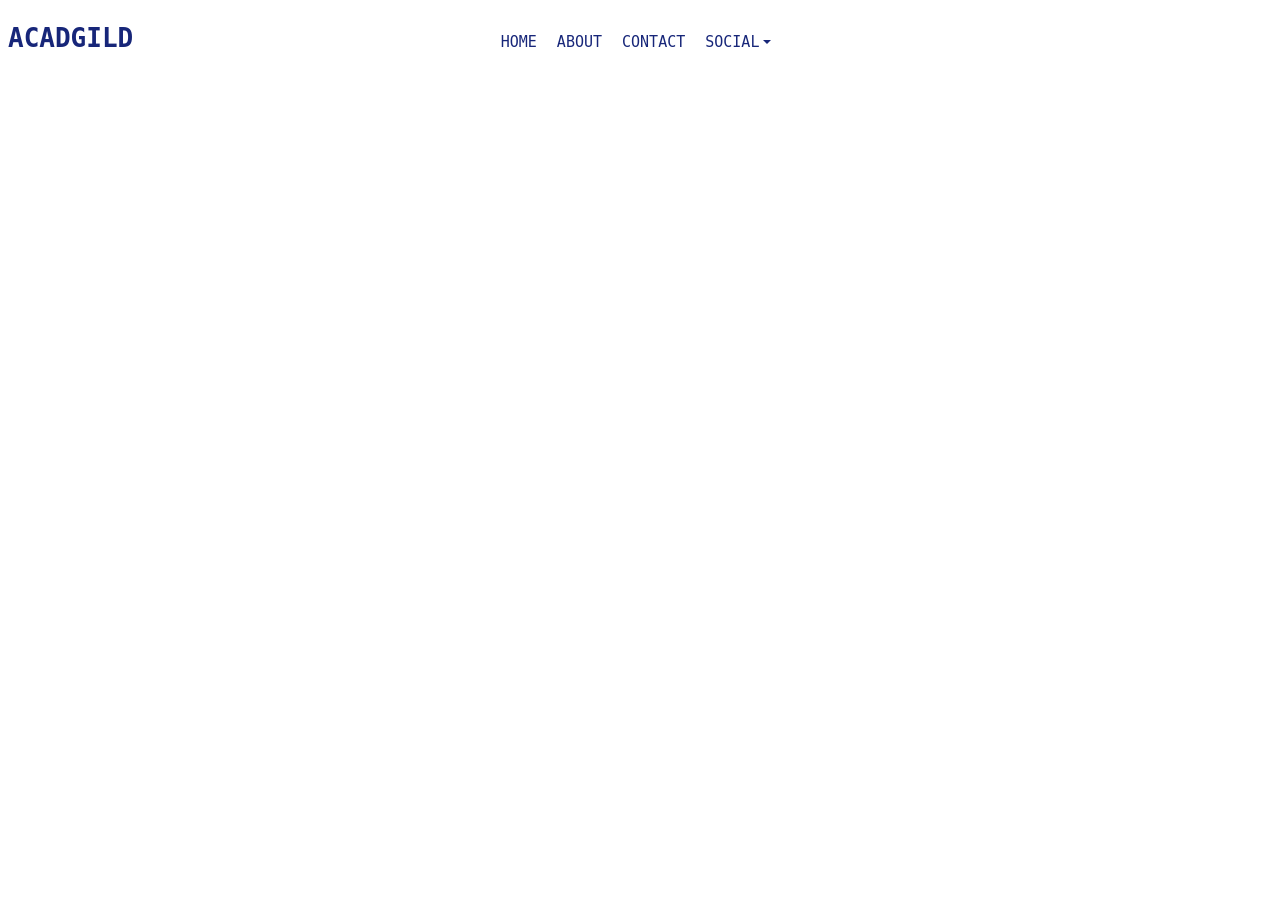
<file: assignment 6.3/html/index.html>
<!DOCTYPE html>
<html lang="en">

<head>
    <meta charset="UTF-8">
    <title>ACADGILD</title>
    <!--Link to StyleSheet-->
    <link rel="stylesheet" href="../css/style.css">
</head>

<body>
    <header>
        <div class="container">
            <h1>
                <a href="#">Acadgild</a>
            </h1>
            <nav>
                <ul class="clearfix">
                    <li>
                        <a href="#">
                            <h4>Home</h4>
                        </a>
                    </li>
                    <li>
                        <a href="../html/about.html">
                            <h4>About</h4>
                        </a>
                    </li>
                    <li>
                        <a href="#">
                            <h4>Contact</h4>
                        </a>
                    </li>
                    <li>
                        <a href="#">
                            <h4 id="social">Social</h4>
                            <div class="arrow"></div>
                            <ul>
                                <li>Twitter</li>
                                <li>Facebook</li>
                                <li>Instagram</li>
                                <li>Snapchat</li>
                                <li>Tumblr</li>
                            </ul>
                        </a>
                    </li>
                </ul>
                <!-- end of ul of main nav-->
            </nav>
            <!--end of nav-->
        </div>
        <!--end of container-->
    </header>
    <main>
        <section>
            <h3>Student Results -2017</h3>
            <div id="resultDiv">
                <table>
                    <caption>Result Sheet Table</caption>
                </table>
            </div>
        </section>
    </main>
    <footer>
        <p>
            <center><small>©Copyright 2017 programmers inc.</small></center>
        </p>
    </footer>
    <!--Link to Javascript-->
    <script src="../javascript/scripts1.js"></script>
</body>

</html>
</file>
<file: assignment 6.3/css/style.css>
.clearfix::after {
  content: "";
  display: table;
  clear: both;
}

#salaryIncrementResult p{
  text-align: center;
  font-size: 2em;
  font-weight: bold;
  margin-bottom: 160px;
}

table{
  border: 1px solid #fff;
  margin: 0 auto;
}
table caption {
  margin-bottom: 20px;
}
table th,table td{
  padding: 20px;
  text-transform: uppercase;
  text-align: center;
  
}
body {
  padding-top: 108px;
  font-family: monospace;
  background: url("http://i.imgur.com/Rm2NpV2.jpg") no-repeat;
  margin: 0;
  background-size: cover;
  overflow: hidden;
}
body p {
  font-size: 17px;
}
body > header {
  margin-bottom: 40px;
  padding: 0 8px 0 8px;
  text-align: center;
  text-transform: uppercase;
  position: fixed;
  width: 100%;
  background: #ffffff;
  top: 0;
  z-index: 3;
  -webkit-box-sizing: border-box;
  -o-box-sizing: border-box;
  -ms-box-sizing: border-box;
  box-sizing: border-box;
}
body > header .container {
  position: relative;
}
body > header h1 {
  display: inline-block;
  position: absolute;
  left: 0;
  color: #35D8F9;
}
body > header h1 a {
  text-decoration: none;
  color: #172679;
  text-transform: uppercase;
  vertical-align: sub;
}

/*   Main Navigation styles  */
nav {
  list-style: none;
  display: inline-block;
}
nav h2 {
  display: none;
}

ul {
  list-style: none;
  padding-left: 0;
}
ul li {
  float: left;
  position: relative;
}
ul li a {
  text-decoration: none;
}
ul li a h4 {
  padding-right: 20px;
  font-weight: 400;
  text-transform: uppercase;
  color: #172679;
  font-size: 15px;
}

/* Dropdown Navigation styles */
a .arrow {
  width: 0;
  height: 0;
  border-left: 4px solid transparent;
  border-right: 4px solid transparent;
  border-top: 4px solid #172679;
  display: inline-block;
  vertical-align: middle;
  margin-bottom: 2px;
  position: relative;
  right: 8px;
}
a ul {
  position: absolute;
  display: none;
  width: 135px;
  top: 48px;
}
a ul li {
  float: none;
  background-color: #ffffff;
  padding: 10px;
  color: #172679;
  font-size: 13px;
  border-bottom: 1px solid #eaf8ff;
}
a ul li:hover {
  background-color: #35D8F9;
  color: white;
}
a ul li:last-child {
  border: none;
}

li:hover ul {
  display: block;
  border: 1px solid #35D8F9;
}

#social {
  display: inline-block;
  padding-right: 0;
  margin-right: 4px;
}

/* Main section Styles */
main section h3 {
 display: table;
 text-align: center;
 font-weight: 400;
 font-size: 15px;
 margin:0 auto 40px auto;
 border-bottom: 1px solid #fff;
 padding-bottom: 10px;
}
main article {
  padding: 0 0 80px 0;
  position: relative;
  z-index: 2;
}
main article p {
  padding: 0 8px 0 8px;
}

/* figure section styles */
figure {
  margin: 0;
}
figure div {
  margin: 0 auto;
}
figure figcaption {
  clear: both;
  text-align: center;
  font-size: 2em;
  text-transform: uppercase;
  padding: 20px 0;
}

/* About us section styles */
#aboutUs {
  margin: 90px 0;
}

/* footer styles */
footer, main {
  color: #ffffff;
}

/*----------------------------------------------- Bicycle CSS -----------------------------------------------------------------------------*/
.cycle-outer {
  width: 534px;
  height: 260px;
  position: relative;
  top: 50%;
  margin-top: 180px;
  -webkit-animation: move 15s linear infinite normal;
          animation: move 15s linear infinite normal;
}

.cycle-wrapper {
  width: 534px;
  height: 260px;
  margin: 0 auto;
  position: relative;
}

.cycle-wheel-front {
  margin: 100px 0 0 330px;
}

.cycle-wheel-back {
  margin: 100px 0 0 0px;
}

.cycle-wheel-outer {
  background: transparent;
  border: 5px solid #aaa;
  border-radius: 50%;
  width: 190px;
  height: 190px;
  position: absolute;
  margin-top: 5px;
  -webkit-animation: wheel-rotate 2s linear infinite;
  animation: wheel-rotate 2s linear infinite;
}

.cycle-wheel-outer:after {
  background: transparent;
  border: 4px solid #EF9058;
  border-radius: 50%;
  width: 176px;
  height: 176px;
  position: absolute;
  margin: 3px;
  content: "";
  top: 0px;
}

@-webkit-keyframes wheel-rotate {
  from {
    -webkit-transform: rotate(0deg);
  }
  to {
    -webkit-transform: rotate(360deg);
  }
}
@keyframes wheel-rotate {
  from {
    -webkit-transform: rotate(0deg);
            transform: rotate(0deg);
  }
  to {
    -webkit-transform: rotate(360deg);
            transform: rotate(360deg);
  }
}
.spoke {
  position: absolute;
  width: 1px;
  height: 200px;
  background: #AAAAAA;
  margin-left: 95px;
  margin-top: -18px;
  z-index: 0;
}

.spoke:after {
  content: "";
  position: absolute;
  width: 1px;
  height: 200px;
  background: #AAAAAA;
  -webkit-transform: rotate(120deg);
  transform: rotate(120deg);
}

.spoke:before {
  content: "";
  position: absolute;
  width: 1px;
  height: 200px;
  background: #AAAAAA;
  -webkit-transform: rotate(240deg);
  transform: rotate(240deg);
}

.spoke-container li:nth-child(2) {
  -webkit-transform: rotate(30deg);
  transform: rotate(30deg);
}

.inner-disc {
  background: #666;
  width: 20px;
  height: 20px;
  border-radius: 50%;
  position: absolute;
  left: 50%;
  margin-left: -10px;
  top: 50%;
  margin-top: -10px;
}

.cycle-wheel-back .inner-disc:after {
  content: "";
  background: #666;
  width: 20px;
  height: 20px;
  border-radius: 50%;
  position: absolute;
  left: 50%;
  margin-left: -10px;
  top: 50%;
  margin-top: -10px;
}

.inner-disc-2 {
  background: transparent;
  width: 6px;
  height: 6px;
  border: 2px solid #FFF;
  border-radius: 50%;
  position: absolute;
  left: 50%;
  margin-left: -5px;
  top: 50%;
  margin-top: -5px;
}

.cycle-wheel-back .inner-disc-2:after {
  content: "";
  background: transparent;
  width: 18px;
  height: 18px;
  border-radius: 50%;
  position: absolute;
  left: 50%;
  margin-left: -13px;
  top: 50%;
  margin-top: -13px;
  border: 4px dotted #666;
}

/* Main Body */
.cycle-body {
  margin-left: 125px;
}

.front-wheel-frame {
  background: #5E999B;
  width: 8px;
  height: 180px;
  position: absolute;
  z-index: 2;
  transform: rotate(-25deg);
  -webkit-transform: rotate(-25deg);
  -moz-transform: rotate(-25deg);
  margin: -72px 0 0 260px;
}

.top-frame {
  background: #5E999B;
  width: 180px;
  height: 8px;
  position: absolute;
  z-index: 2;
  margin: -20px 0 0 62px;
  transform: rotate(-8deg);
  -webkit-transform: rotate(-8deg);
  -moz-transform: rotate(-8deg);
}

.front-frame {
  background: #5E999B;
  width: 8px;
  height: 160px;
  position: absolute;
  z-index: 2;
  transform: rotate(41deg);
  -webkit-transform: rotate(41deg);
  -moz-transform: rotate(41deg);
  margin: -36px 0 0 189px;
}

.center-frame {
  background: #5E999B;
  width: 8px;
  height: 205px;
  position: absolute;
  z-index: 2;
  transform: rotate(-33deg);
  -webkit-transform: rotate(-33deg);
  -moz-transform: rotate(-33deg);
  margin: -84px 0 0 75px;
}

.back-frame {
  background: #5E999B;
  width: 8px;
  height: 136px;
  position: absolute;
  z-index: 2;
  transform: rotate(39deg);
  -webkit-transform: rotate(39deg);
  -moz-transform: rotate(39deg);
  margin: -23px 0 0 19px;
}

.bottom-frame {
  background: #5E999B;
  width: 159px;
  height: 8px;
  position: absolute;
  z-index: 2;
  margin: 100px 0 0 -16px;
}

.handlebar-front {
  width: 60px;
  height: 8px;
  background: #5E999B;
  z-index: 2;
  position: absolute;
  margin: -68px 0 0 222px;
  -webkit-border-top-left-radius: 3px;
  -webkit-border-bottom-left-radius: 3px;
  -moz-border-radius-topleft: 3px;
  -moz-border-radius-bottomleft: 3px;
  border-top-left-radius: 3px;
  border-bottom-left-radius: 3px;
}

.handlebar-curve {
  width: 40px;
  height: 40px;
  border: 8px solid #666;
  -webkit-border-top-right-radius: 100%;
  -webkit-border-bottom-right-radius: 100%;
  -webkit-border-bottom-left-radius: 100%;
  -moz-border-radius-topright: 100%;
  -moz-border-radius-bottomright: 100%;
  -moz-border-radius-bottomleft: 100%;
  border-top-right-radius: 100%;
  border-bottom-right-radius: 100%;
  border-bottom-left-radius: 100%;
  background: transparent;
  position: absolute;
  margin: -68px 0 0 258px;
  border-left: 8px solid transparent;
  border-top: 8px solid #666;
  border-bottom: 8px solid #666;
}

.seat {
  width: 50px;
  height: 10px;
  background: #666;
  border-radius: 44%;
  position: absolute;
  margin: -73px 0 0 15px;
}

.seat:after {
  width: 0px;
  height: 0px;
  border-style: solid;
  border-width: 0 40px 16px 40px;
  border-color: transparent transparent #666 transparent;
  content: "";
  position: absolute;
  z-index: 3;
  -webkit-transform: rotate(-12deg);
  transform: rotate(-12deg);
  position: absolute;
  border-radius: 100%;
  margin: 0 0 0 -26px;
}

.seat:before {
  width: 0px;
  height: 0px;
  border-style: solid;
  border-width: 0 40px 16px 40px;
  border-color: transparent transparent #666 transparent;
  content: "";
  position: absolute;
  z-index: 3;
  -webkit-transform: rotate(179deg);
  transform: rotate(179deg);
  position: absolute;
  border-radius: 100%;
  margin: 0 0 0 -26px;
}

.seat span {
  width: 32px;
  height: 19px;
  background: #666;
  border-radius: 100%;
  position: absolute;
  margin: 1px 0 0 -22px;
  -webkit-transform: rotate(-11deg);
  transform: rotate(-11deg);
}

/* Chain and Pedals */
.chain-rotation {
  position: absolute;
  z-index: 16;
}

.chain-disc-inner {
  background: #666;
  width: 18px;
  height: 18px;
  border-radius: 50%;
  position: absolute;
  margin: 2px;
  z-index: 4;
}

.chain-disc-outer {
  background: #FFF;
  width: 22px;
  height: 22px;
  border: 5px solid #666;
  border-radius: 50%;
  position: absolute;
  margin: 87px 0 0 250px;
  z-index: 3;
  content: "";
}

.chain-rods {
  height: 70px;
  width: 6px;
  background: #666;
  position: absolute;
  margin: 67px 0 0 263px;
  z-index: 15;
  -webkit-animation: wheel-rotate 2s linear infinite;
  animation: wheel-rotate 2s linear infinite;
}

.chain-rods:before {
  content: "";
  height: 70px;
  width: 6px;
  background: #666;
  position: absolute;
  transform: rotate(120deg);
  -webkit-transform: rotate(120deg);
  -moz-transform: rotate(120deg);
}

.chain-rods:after {
  content: "";
  height: 70px;
  width: 6px;
  background: #666;
  position: absolute;
  transform: rotate(240deg);
  -webkit-transform: rotate(240deg);
  -moz-transform: rotate(240deg);
}

.outer-axle {
  height: 70px;
  width: 70px;
  border-radius: 50%;
  background: transparent;
  border: 5px solid #666;
  position: absolute;
  margin: 62px 0 0 226px;
  z-index: 3;
}

.outer-axle:after {
  content: "";
  height: 74px;
  width: 74px;
  border-radius: 50%;
  background: transparent;
  border: 5px dotted #666;
  margin: -7px;
  position: absolute;
  z-index: 3;
  -webkit-animation: wheel-rotate 2s linear infinite;
  animation: wheel-rotate 2s linear infinite;
}

.chain-up {
  background-color: transparent;
  background-size: 8px 2px;
  background-position: 0 0, 30px 30px;
  width: 155px;
  height: 4px;
  position: absolute;
  z-index: 9;
  background: #EEE;
  -webkit-transform: rotate(-11deg);
  transform: rotate(-11deg);
  margin: 76px 0 0 98px;
}

.chain-up:before {
  content: "";
  background-color: transparent;
  background-image: -webkit-gradient(linear, left top, right top, color-stop(25%, #666), color-stop(25%, transparent), color-stop(75%, transparent), color-stop(75%, #666), to(#666));
  background-image: linear-gradient(90deg, #666 25%, transparent 25%, transparent 75%, #666 75%, #666);
  background-size: 8px 2px;
  background-position: 0 0, 30px 30px;
  width: 155px;
  height: 4px;
  animation: chainUp 2s linear infinite;
  -moz-animation: chainUp 2s linear infinite;
  -webkit-animation: chainUp 2s linear infinite;
  position: absolute;
  z-index: 10;
}

.chain-bottom {
  background-color: transparent;
  background-size: 8px 2px;
  background-position: 0 0, 30px 30px;
  width: 155px;
  height: 4px;
  position: absolute;
  z-index: 9;
  background: #EEE;
  -webkit-transform: rotate(9deg);
  transform: rotate(9deg);
  margin: 127px 0 0 98px;
}

.chain-bottom:before {
  content: "";
  background-color: transparent;
  background-image: -webkit-gradient(linear, left top, right top, color-stop(25%, #666), color-stop(25%, transparent), color-stop(75%, transparent), color-stop(75%, #666), to(#666));
  background-image: linear-gradient(90deg, #666 25%, transparent 25%, transparent 75%, #666 75%, #666);
  background-size: 8px 2px;
  background-position: 0 0, 30px 30px;
  width: 155px;
  height: 4px;
  animation: chainDown 2s linear infinite;
  -moz-animation: chainDown 2s linear infinite;
  -webkit-animation: chainDown 2s linear infinite;
  position: absolute;
  z-index: 10;
}

@keyframes chainUp {
  0% {
    background-position: 0 25%;
  }
  100% {
    background-position: 100% 0;
  }
}
@-webkit-keyframes chainUp {
  0% {
    background-position: 0 25%;
  }
  100% {
    background-position: 100% 0;
  }
}
@keyframes chainDown {
  0% {
    background-position: 100% 0;
  }
  100% {
    background-position: 0 25%;
  }
}
@-webkit-keyframes chainDown {
  0% {
    background-position: 100% 0;
  }
  100% {
    background-position: 0 25%;
  }
}
.pedal-rod {
  height: 120px;
  width: 6px;
  background: #666;
  position: absolute;
  margin: -25px 0 0 0px;
}

.pedal-rod:before {
  width: 40px;
  height: 10px;
  background: #666;
  position: absolute;
  margin: 10px;
  content: "";
  margin: -7px -17px;
  -webkit-animation: pedal1 2s linear infinite;
  animation: pedal1 2s linear infinite;
}

.pedal-rod:after {
  width: 40px;
  height: 10px;
  background: #666;
  position: absolute;
  margin: 10px;
  content: "";
  margin: 119px -17px;
  -webkit-animation: pedal2 2s linear infinite;
  animation: pedal2 2s linear infinite;
}

@keyframes pedal1 {
  0% {
    -webkit-transform: rotate(0deg);
            transform: rotate(0deg);
  }
  25% {
    -webkit-transform: rotate(-140deg);
            transform: rotate(-140deg);
  }
  50% {
    -webkit-transform: rotate(-180deg);
            transform: rotate(-180deg);
  }
  75% {
    -webkit-transform: rotate(-240deg);
            transform: rotate(-240deg);
  }
  100% {
    -webkit-transform: rotate(-360deg);
            transform: rotate(-360deg);
  }
}
@-webkit-keyframes pedal1 {
  0% {
    -webkit-transform: rotate(0deg);
  }
  25% {
    -webkit-transform: rotate(-140deg);
  }
  50% {
    -webkit-transform: rotate(-180deg);
  }
  75% {
    -webkit-transform: rotate(-240deg);
  }
  100% {
    -webkit-transform: rotate(-360deg);
  }
}
@keyframes pedal2 {
  0% {
    -webkit-transform: rotate(0deg);
            transform: rotate(0deg);
  }
  25% {
    -webkit-transform: rotate(-60deg);
            transform: rotate(-60deg);
  }
  50% {
    -webkit-transform: rotate(-180deg);
            transform: rotate(-180deg);
  }
  75% {
    -webkit-transform: rotate(-340deg);
            transform: rotate(-340deg);
  }
  100% {
    -webkit-transform: rotate(-360deg);
            transform: rotate(-360deg);
  }
}
@-webkit-keyframes pedal2 {
  0% {
    -webkit-transform: rotate(0deg);
  }
  25% {
    -webkit-transform: rotate(-60deg);
  }
  50% {
    -webkit-transform: rotate(-180deg);
  }
  75% {
    -webkit-transform: rotate(-340deg);
  }
  100% {
    -webkit-transform: rotate(-360deg);
  }
}
.bottle-holder {
  width: 20px;
  height: 36px;
  background: #daeded;
  border: 3px solid #5E999B;
  position: absolute;
  margin: 54px 0 0 -25px;
}

.bottle-holder:after {
  width: 20px;
  height: 3px;
  content: "";
  background: #5E999B;
  position: absolute;
  margin: 24px 0 0 0px;
}

.bottle-holder:before {
  background-color: #daeded;
  width: 18px;
  height: 10px;
  border-radius: 30% / 100%;
  border-bottom-left-radius: 0;
  border-bottom-right-radius: 0;
  content: "";
  position: absolute;
  margin-top: -13px;
  border: 1px solid #98baba;
  border-bottom: 0;
}

.bottle-holder span {
  position: absolute;
  width: 9px;
  height: 4px;
  background: #666;
  margin: -17px 0 0 5px;
}

/*-----------------------------------------------------------End of Bicycle CSS-------------------------------------------------------*/
/*------------------------------------------------- BICYCLE ANIMANTION WITH REQUIRED VALUE -------------------------------------------*/
/*------------------------------------------- BICYLCLE ANIMATION CSS MODIFIED FOR INFINITE LOOP -----------------------------*/
@-webkit-keyframes move {
  0% {
    margin-left: -550px;
  }
  100% {
    margin-left: 1400px;
  }
}
@keyframes move {
  0% {
    margin-left: -550px;
  }
  100% {
    margin-left: 1400px;
  }
}

/*# sourceMappingURL=style.css.map */
</file>
